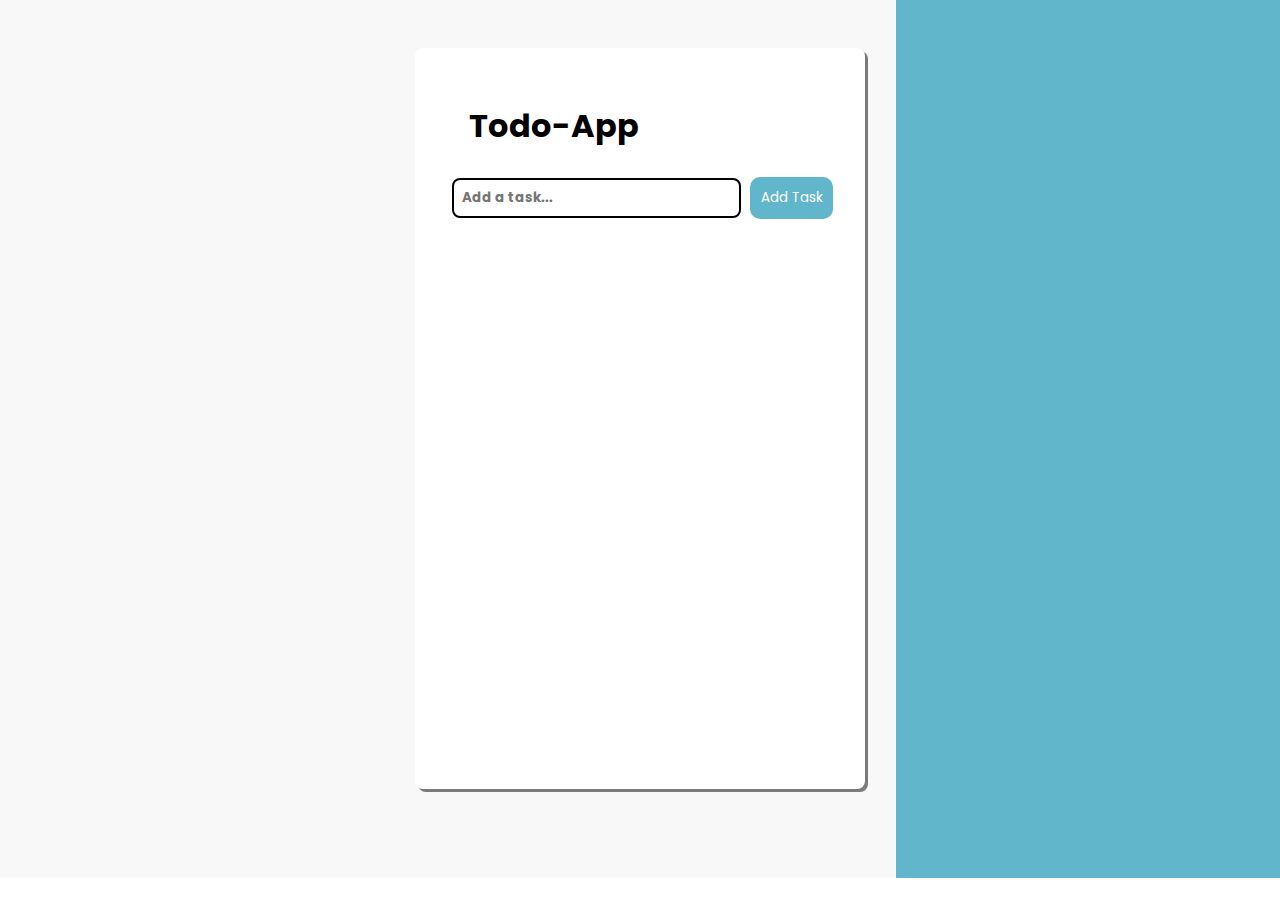
<file: index.html>
<!DOCTYPE html>
<html lang="en">
<head>
    <meta charset="UTF-8">
    <meta http-equiv="X-UA-Compatible" content="IE=edge">
    <meta name="viewport" content="width=device-width, initial-scale=1.0">
    <link rel="stylesheet" href="styles.css">
    <link
      rel="stylesheet"
      href="https://cdnjs.cloudflare.com/ajax/libs/font-awesome/5.12.1/css/all.min.css"
      integrity="sha256-mmgLkCYLUQbXn0B1SRqzHar6dCnv9oZFPEC1g1cwlkk="
      crossorigin="anonymous">
    <title>Todo-App|Theotrg</title>
</head>
<body>
    <div class="container">
        <div class="box">
        <h1>Todo-App</h1>
            <input type="text" id="input-field" placeholder="Add a task...">
            <button id="add-task-btn">Add Task</button>


        <div class="todo-container">
            <ul class="list"></ul>
        </div>
    </div>
    </div>
</body>
<script src="app.js" ></script>
</html>
</file>
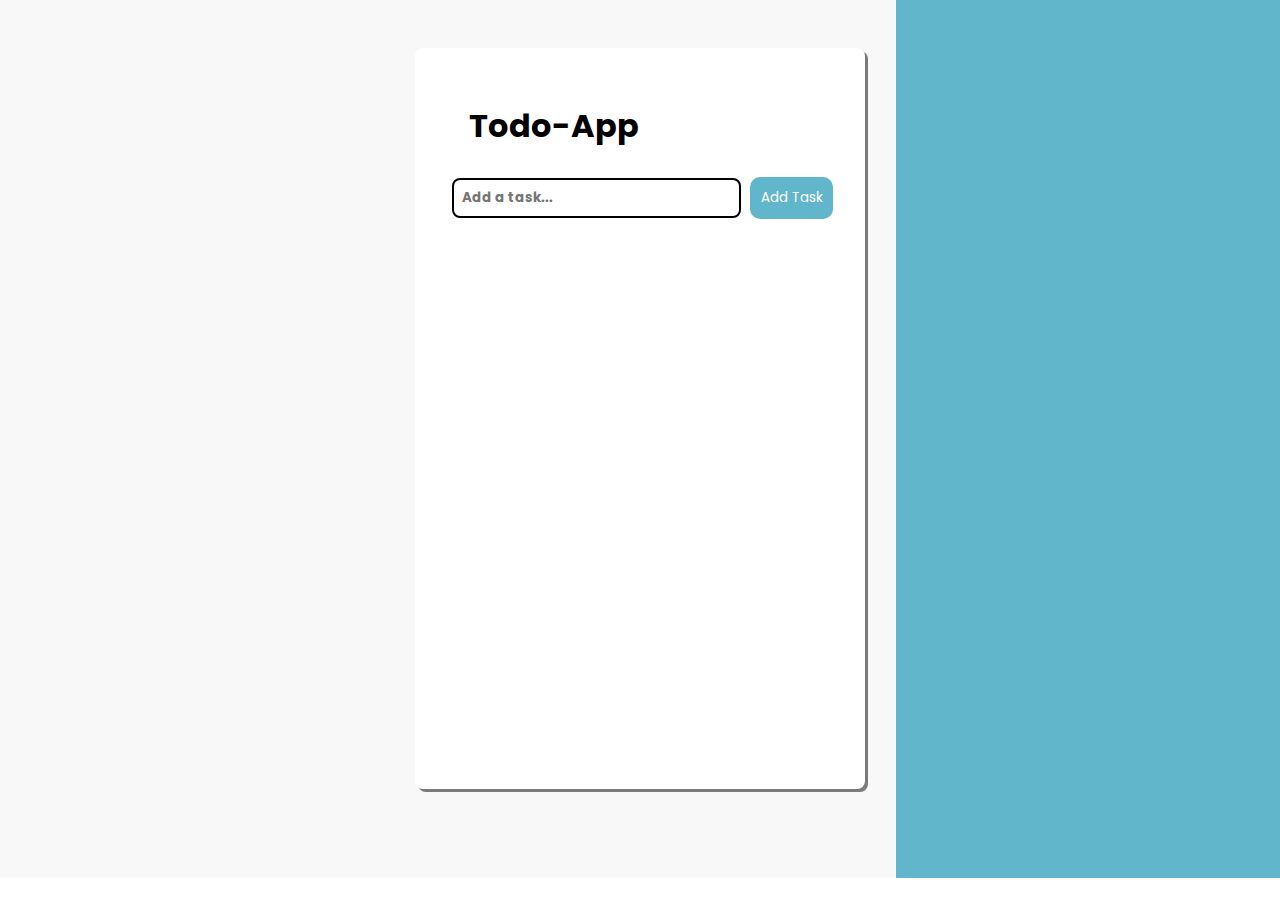
<file: Todo-App/index.html>
<!DOCTYPE html>
<html lang="en">
<head>
    <meta charset="UTF-8">
    <meta http-equiv="X-UA-Compatible" content="IE=edge">
    <meta name="viewport" content="width=device-width, initial-scale=1.0">
    <link rel="stylesheet" href="styles.css">
    <link
      rel="stylesheet"
      href="https://cdnjs.cloudflare.com/ajax/libs/font-awesome/5.12.1/css/all.min.css"
      integrity="sha256-mmgLkCYLUQbXn0B1SRqzHar6dCnv9oZFPEC1g1cwlkk="
      crossorigin="anonymous">
    <title>Todo-App|Theotrg</title>
</head>
<body>
    <div class="container">
        <div class="box">
        <h1>Todo-App</h1>
            <input type="text" id="input-field" placeholder="Add a task...">
            <button id="add-task-btn">Add Task</button>


        <div class="todo-container">
            <ul class="list"></ul>
        </div>
    </div>
    </div>
</body>
<script src="app.js" ></script>
</html>
</file>
<file: styles.css>
@import url("https://fonts.googleapis.com/css2?family=Poppins:wght@500&display=swap");
@import url("https://cdnjs.cloudflare.com/ajax/libs/font-awesome/5.15.4/css/all.min.css");
* {
  padding: 0;
  margin: 0;
  outline: none;
  font-family: 'Poppins';
}

.container {
  background: -webkit-gradient(linear, left top, right top, color-stop(70%, #f8f8f8), color-stop(30%, #62B6CB));
  background: linear-gradient(to right, #f8f8f8 70%, #62B6CB 30%);
  height: 94vh;
  display: -webkit-box;
  display: -ms-flexbox;
  display: flex;
  -webkit-box-orient: vertical;
  -webkit-box-direction: normal;
      -ms-flex-direction: column;
          flex-direction: column;
  -webkit-box-align: center;
      -ms-flex-align: center;
          align-items: center;
  padding: 1em;
}

.box {
  background-color: white;
  padding: 2em;
  margin: 2em;
  border-radius: 8px;
  -webkit-box-shadow: 3px 3px rgba(83, 83, 83, 0.76);
          box-shadow: 3px 3px rgba(83, 83, 83, 0.76);
  height: 80%;
}

h1 {
  margin: .7em;
}

#input-field {
  margin: .4em;
  padding: .6em;
  font-weight: bold;
  border-radius: 8px;
  border: 2px solid black;
}

#add-task-btn {
  padding: .8em;
  color: white;
  border-radius: 10px;
  border: none;
  background-color: #62B6CB;
  cursor: pointer;
}

.task {
  display: -webkit-box;
  display: -ms-flexbox;
  display: flex;
  width: 100%;
  border-radius: 10px;
  -webkit-transition: all .2s ease;
  transition: all .2s ease;
  background-color: honeydew;
  -webkit-box-shadow: 3px 3px rgba(0, 0, 0, 0.25);
          box-shadow: 3px 3px rgba(0, 0, 0, 0.25);
  border: none;
  outline: none;
  -webkit-box-pack: center;
      -ms-flex-pack: center;
          justify-content: center;
  -webkit-box-align: center;
      -ms-flex-align: center;
          align-items: center;
  margin: .4em;
}

ul {
  height: 100%;
}

li {
  color: black;
  list-style: none;
  -webkit-box-flex: 1;
      -ms-flex: 1;
          flex: 1;
  text-align: center;
}

.task:hover {
  background-color: #e0dcdc;
}

.delete-btn {
  padding: .8em;
  color: white;
  background-color: rgba(255, 0, 0, 0.856);
  border-radius: 8px;
  border: none;
}

.fa-trash {
  pointer-events: none;
}

.fall {
  -webkit-transform: translateY(6rem);
          transform: translateY(6rem);
  opacity: 0.5;
}
/*# sourceMappingURL=styles.css.map */
</file>
<file: Todo-App/styles.css>
@import url("https://fonts.googleapis.com/css2?family=Poppins:wght@500&display=swap");
@import url("https://cdnjs.cloudflare.com/ajax/libs/font-awesome/5.15.4/css/all.min.css");
* {
  padding: 0;
  margin: 0;
  outline: none;
  font-family: 'Poppins';
}

.container {
  background: -webkit-gradient(linear, left top, right top, color-stop(70%, #f8f8f8), color-stop(30%, #62B6CB));
  background: linear-gradient(to right, #f8f8f8 70%, #62B6CB 30%);
  height: 94vh;
  display: -webkit-box;
  display: -ms-flexbox;
  display: flex;
  -webkit-box-orient: vertical;
  -webkit-box-direction: normal;
      -ms-flex-direction: column;
          flex-direction: column;
  -webkit-box-align: center;
      -ms-flex-align: center;
          align-items: center;
  padding: 1em;
}

.box {
  background-color: white;
  padding: 2em;
  margin: 2em;
  border-radius: 8px;
  -webkit-box-shadow: 3px 3px rgba(83, 83, 83, 0.76);
          box-shadow: 3px 3px rgba(83, 83, 83, 0.76);
  height: 80%;
}

h1 {
  margin: .7em;
}

#input-field {
  margin: .4em;
  padding: .6em;
  font-weight: bold;
  border-radius: 8px;
  border: 2px solid black;
}

#add-task-btn {
  padding: .8em;
  color: white;
  border-radius: 10px;
  border: none;
  background-color: #62B6CB;
  cursor: pointer;
}

.task {
  display: -webkit-box;
  display: -ms-flexbox;
  display: flex;
  width: 100%;
  border-radius: 10px;
  -webkit-transition: all .2s ease;
  transition: all .2s ease;
  background-color: honeydew;
  -webkit-box-shadow: 3px 3px rgba(0, 0, 0, 0.25);
          box-shadow: 3px 3px rgba(0, 0, 0, 0.25);
  border: none;
  outline: none;
  -webkit-box-pack: center;
      -ms-flex-pack: center;
          justify-content: center;
  -webkit-box-align: center;
      -ms-flex-align: center;
          align-items: center;
  margin: .4em;
}

ul {
  height: 100%;
}

li {
  color: black;
  list-style: none;
  -webkit-box-flex: 1;
      -ms-flex: 1;
          flex: 1;
  text-align: center;
}

.task:hover {
  background-color: #e0dcdc;
}

.delete-btn {
  padding: .8em;
  color: white;
  background-color: rgba(255, 0, 0, 0.856);
  border-radius: 8px;
  border: none;
}

.fa-trash {
  pointer-events: none;
}

.fall {
  -webkit-transform: translateY(6rem);
          transform: translateY(6rem);
  opacity: 0.5;
}
/*# sourceMappingURL=styles.css.map */
</file>
